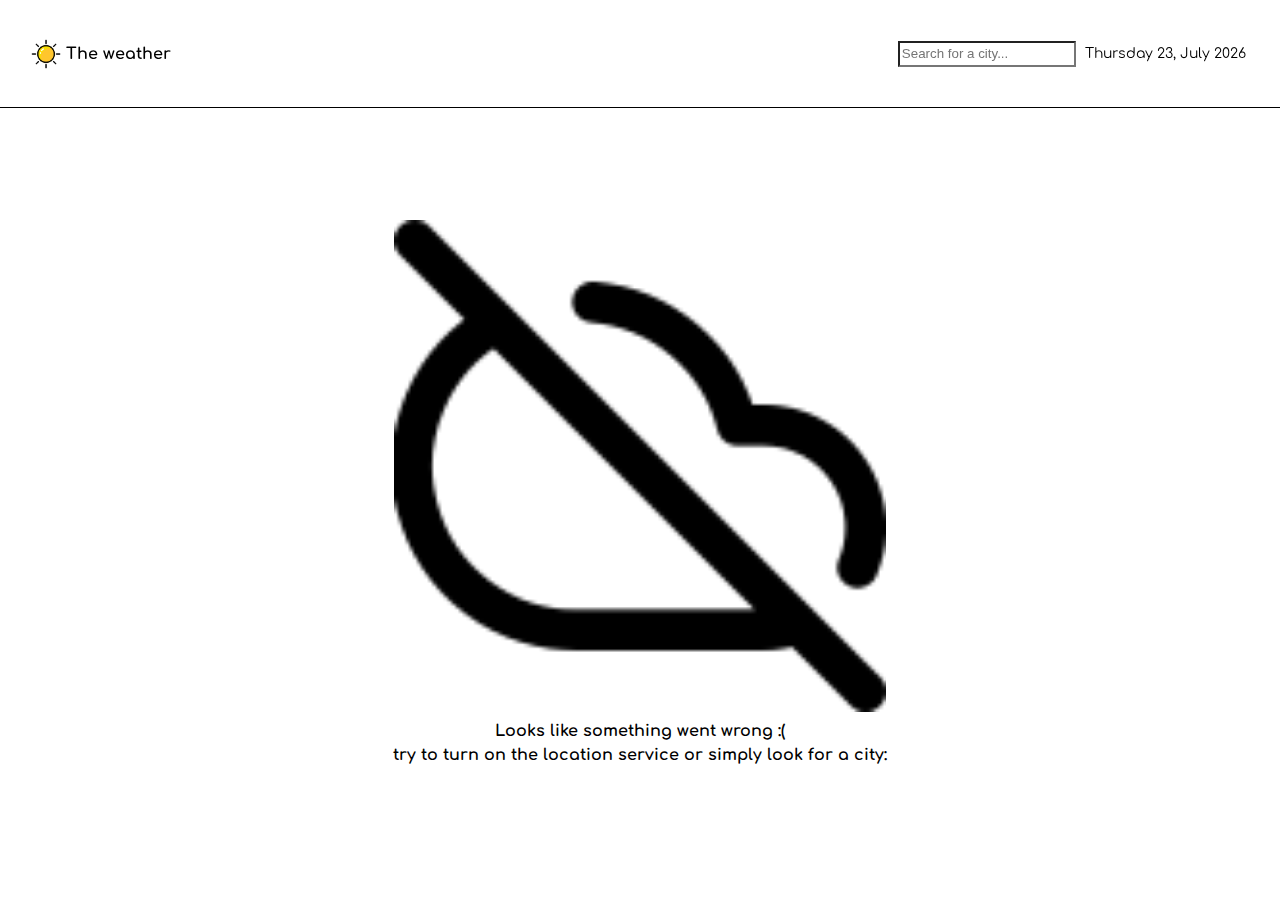
<file: index.html>
<!DOCTYPE html>
<html lang="en">
<head>
    <meta charset="UTF-8">
    <meta http-equiv="X-UA-Compatible" content="IE=edge">
    <meta name="viewport" content="width=device-width, initial-scale=1.0">
    <title>Weather app</title>
    <link rel="stylesheet" href="./css/style.css">
</head>
<body>
    <div class="container">
        <div class="cover-all show-overlay">
            <div class="phone">
                <div class="dtls">
                    <div class='screen'>
                        <div class="bg"></div>
                        <div class="bg bg2"></div>
                        <div class="bg bg3"></div>
                    </div>
                </div>
            </div>
            <div>
                <p>Turn your phone to keep using the website</p>
            </div>
        </div>
        <div class="not-available">
            <img src="./images/wrong.png" alt="cloud" class="wrong">
            <p>Looks like something went wrong :(</p>
            <p>try to turn on the location service or simply look for a city:</p>
        </div>
        <header class="menu">
            <div class="logo">
                <img src="./images/logo.png" alt="sun image">
                <p>The weather</p>
            </div>
            <input type="text" autocomplete="off" class="search-box" placeholder="Search for a city...">
            <div class="date"></div>
        </header>
        <main class="home">
            <section class="main-details">
                <div class="location"></div>
                <div class="weather-condition"></div>
                <div class="temp"></div>
            </section>
            <section class="details">
                <div class="box"></div>
            </section>
        </main>
        <aside class="more">
            <h1>More cities:</h1>
            <div class="box"></div>
        </aside>
    </div>
    <script src="./js/app.js"></script>
</body>
</html>
</file>
<file: css/style.css>
@import url('https://fonts.googleapis.com/css2?family=Comfortaa&family=Nunito&display=swap');

* {
    padding: 0%;
    margin: 0%;
    box-sizing: border-box;
}

h1, h2, p {
    font-weight: bold;
}

.container {
    width: 100%;
    min-height: 100vh;
    font-family: 'Comfortaa', cursive;
    display: grid;
}

.cover-all {
    display: none;
}

header {
    width: 100%;
    height: 12vh;
    padding: 2%;
    display: grid;
    grid-template-columns: 50% 50%;
    align-items: center;
    z-index: 5;
}

header input {
    width: 65%;
    height: 26px;
    padding: 1%;
    background: #fff;
    margin-right: 5%;
}

header .logo {
    display: none;
}

header .date {
    text-align: center;
    font-size: 15px;
}

.home {
    display: grid;
    grid-template-rows: 60% 40%;    
    width: 100%;
    height: 88vh;
    padding: 2%;
}

.not-available {
    position: fixed;
    width: 100%;
    height: 110vh;
    background: #fff;
    z-index: 4;
    display: none;
    flex-direction: column;
    align-items: center;
    justify-content: center;
    text-align: center;
    padding: 2%;
}

.not-available .wrong {
    width: 40%;
    margin-bottom: 10px;
}

.not-available p {
    margin-bottom: 6px;
}

.main-details {
    display: grid;
    grid-template-columns: 80% 20%;
    grid-template-rows: 30% 70%;
}

.location {
    display: flex;
    flex-direction: column;
    justify-content: space-around;
}

.location h1 {
    font-size: 38px;
}

.text {
    width: 100%;
    height: 100%;
    display: flex;
    flex-direction: column;
    justify-content: center;
    align-items: flex-end;
}

.text p {
    writing-mode: vertical-lr;
}

.temp {
    display: flex;
    flex-direction: row;
}

.temp .number {
    font-size: 72px;
}

.temp .symbol {
    font-size: 48px;
}

.details {
    display: flex;
    flex-direction: column;
    justify-content: flex-end;
    padding-bottom: 10%;
}

.details .box {
    display: grid;
    grid-template-columns: 33.33% 33.33% 33.33%;
    align-items: center;
    justify-items: center;
    background: #000000;
    color: #fff;
    padding: 12px 0% 12px 0%;
    height: fit-content;
}

.box p {
    margin-bottom: 4px;
}

.humidity div, 
.wind div, 
.pressure div {
    display: flex;
    flex-direction: row;
}

.humidity div p, 
.wind div p, 
.pressure div p {
    margin-right: 2px;
}

.more {
    display: flex;
    justify-content: center;
    flex-direction: column;
    width: 100%;
    height: fit-content;
    padding: 6% 2% 2% 2%;
}

.more h1, 
.more h2, 
.more h3, 
.more p {
    font-weight: 400;
}

.more .box {
    display: flex;
    flex-direction: column;
    align-items: center;
    width: 100%;
    height: fit-content;
    margin-top: 10px;
    border: solid 1px #000000;
    box-shadow: 6px 6px  0px 0px #000000;
}

.more .box section {
    width: 100%;
    height: 22vh;
    border-bottom: solid 2px #000000;
    display: grid;
    grid-template-columns: 20% 80%;
    align-content: space-around;
}

.more .box section .content {
    padding: 2% 0% 2% 4%;
}

.city-icon {
    display: flex;
    flex-direction: column;
    align-items: center;
    padding: 20% 0% 0% 10%;
}

.city-icon img {
    width: 50px;
    border-radius: 100%;
    box-shadow: 0px 0px 0px 1px #000000;
}

.more h2 {
    font-size: 20px;
    margin-bottom: 6px;
}

.more .info {
    display: grid;
    grid-template-columns: 50% 50%;
}

@media all and (min-width: 710px) {
    .container {
        display: grid;
        grid-template-rows: 12vh 88vh;
        grid-template-columns: 60% 40%;
        grid-template-areas: "a a" "b c";
        height: 100vh;
        overflow: hidden;
    }
    header {
        grid-template-columns: 60% 20% 20%;
        grid-template-areas: "a b c";
    }
    header .logo {
        display: flex;
        flex-direction: row;
        align-items: center;
    }
    header .logo img {
        width: max-content;
        height: 40px;
    }
    header .search-box {
        width: 100%;
        grid-area: b;
    }
    header .date {
        grid-area: c;
        font-size: 14px;
    }
    .menu {
        grid-area: a;
        border-bottom: 1px solid #000;
    }
    .home {
        border-right: 1px solid #000;
    }
    .main-details{
        display: flex;
        flex-direction: column;
        justify-content: center;
    }
    .weather-condition .text {
        display: block;
    }
    .weather-condition .text p {
        writing-mode: horizontal-tb;
    }
    .main-details div {
        margin-bottom: 6px;
    }
    .details {
        padding-bottom: 0%;
    }
    .more .box {
        box-shadow: none;
        border: none;
    }
    .more .box section {
        height: 20vh;
        border-bottom: none;
    }
}

@media all and (min-width: 940px) {
    .container {
        grid-template-columns: 65% 35%;
    }
    header {
        grid-template-columns: 65% 20% 15%;
    }
    .home {
        background-position: bottom;
    }
    .more .box {
        margin-top: 0px;
    }
}

@media all and  (min-width: 1240px) {
    .container {
        grid-template-columns: 70% 30%;
    }
    header {
        grid-template-columns: 71% 14.5% 14.5%;
    }
}

@media all and (min-width: 1440px) {
    .logo img {
        height: 55px !important;
    }
    .logo p {
        font-size: 18px !important;
    }
    .date {
        font-size: 16px !important;
    }
    .search-box {
        height: 30px !important;
        font-size: 16px;
    }
    .location h1 {
        font-size: 52px;
    }
    .city h2 {
        font-size: 42px;
    }
    .weather-condition p {
        font-size: 32px;
    }
    .temp .number {
        font-size: 82px;
    }
    .details .box div p, 
    .symbol, 
    .details .box .title {
        font-size: 22px !important;
        margin: none;
    }
    .more h1 {
        font-size: 32px;
    }
    .info-card h2 {
        font-size: 28px;
    }
    .info-card p {
        font-size: 22px;
    }
}

@media only screen and (max-width: 850px) and (orientation: landscape) and (max-height: 425px) {
    .cover-all {
        position: fixed;
        width: 100%;
        height: 110vh;
        z-index: 12;
        background: #d3d3d3;
        display: flex;
        flex-direction: column;
        justify-content: center;
        align-items: center;
        overflow: hidden;
    }
    .screen:after {
        display: block;
        position: absolute;
        content: "";
    }
    .phone {
        position: relative;
        border: solid #ffffff;
        border-width: 7.75vmin 1.24vmin;
        border-radius: 4.1333333333vmin;
        animation: phone 3.5s infinite 0.6s;
        transform: rotateZ(-90deg);
    }
    .dtls {
        position: relative;
        width: 100%;
        height: 100%;
    }
    .screen {
        position: relative;
        width: 26vmin;
        height: 40vmin;
        border-radius: 10px;
    }
    .cover-all p {
        margin-top: 10px;
        font-size: 18px;
    }
}

@keyframes phone {
    0% {
      transform: rotateZ(-90deg);
    }
    20% {
      transform: rotateZ(-90deg);
    }
    80% {
      transform: rotateZ(0deg);
    }
    100% {
      transform: rotateZ(0deg);
    }
}
</file>
